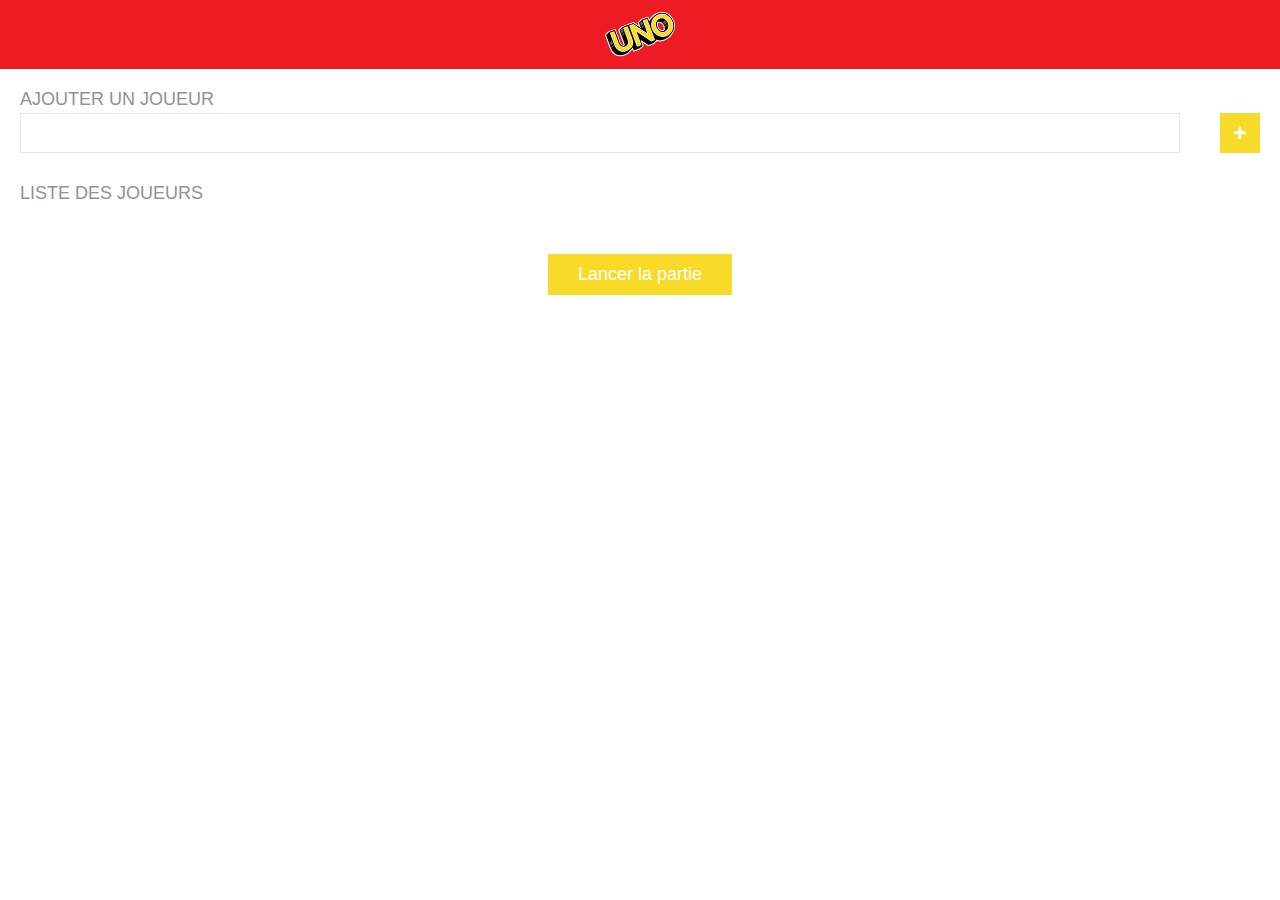
<file: index.html>
<!DOCTYPE html>
<html lang="fr">
<head>
    <meta charset="UTF-8">
    <meta name="viewport" content="width=device-width, initial-scale=1.0">
    <meta http-equiv="X-UA-Compatible" content="ie=edge">
    <title>Team UNO</title>

    <!-- Styles -->
    <link rel="stylesheet" href="https://cdnjs.cloudflare.com/ajax/libs/font-awesome/4.7.0/css/font-awesome.min.css">
    <link rel="stylesheet" href="css/fontello.css">
    <link rel="stylesheet" href="css/style-uno.css">

    <!-- Scripts -->
    <script src="js/jquery-3.2.1.min.js"></script>
    <script src="js/script-uno.js"></script>
</head>
<body>

    <header id="header">
        <img src="image/UNO_Logo.svg" alt="Playing Uno">
    </header>

    <main id="main">

        <div class="add-gamer">
            <form>
                <div class="form">
                    <label for="add-gamer">Ajouter un joueur</label>
                    <input type="text" name="add-gamer" id="add-gamer" />
                    <button type="submit">+</button>
                </div>
            </form>
        </div>

        <div class="list-gamer">
            <div class="title">Liste des joueurs</div>
            <div class="content"></div>
        </div>
        <div class="error"></div>
        <button class="play">Lancer la partie</button>

        <div id="begin-play" style="display: none;">
            <h4><span>0</span> joueurs</h4>
            <div class="content"></div>

            <div class="sortBy" style="display: none;">
                <div class="cross-close">Fermer</div>
                <div class="content"></div>
            </div>

            <div class="error-winner"></div>
            <button class="enter-score">Enregistrer les scores</button>
            <div class="all-button">
                <div class="see_all_options">Afficher toutes les options</div>
                <div class="all_options" style="display: none;">
                    <button class="sort">Trier</button>
                    <button class="maj">Mettre à jour</button>
                    <button class="new-game">Nouvelle partie</button>
                    <button class="add_playeur">Ajouter un joueur</button>
                </div>
                <div class="new_playeurs_to_added" style="display: none;">
                    <input type="text" placeholder="Prénom" id="firstname">
                    <button id="btn_add_new_playeur">Ajouter</button>
                </div>
            </div>

        </div>

    </main>

</body>
</html>
</file>
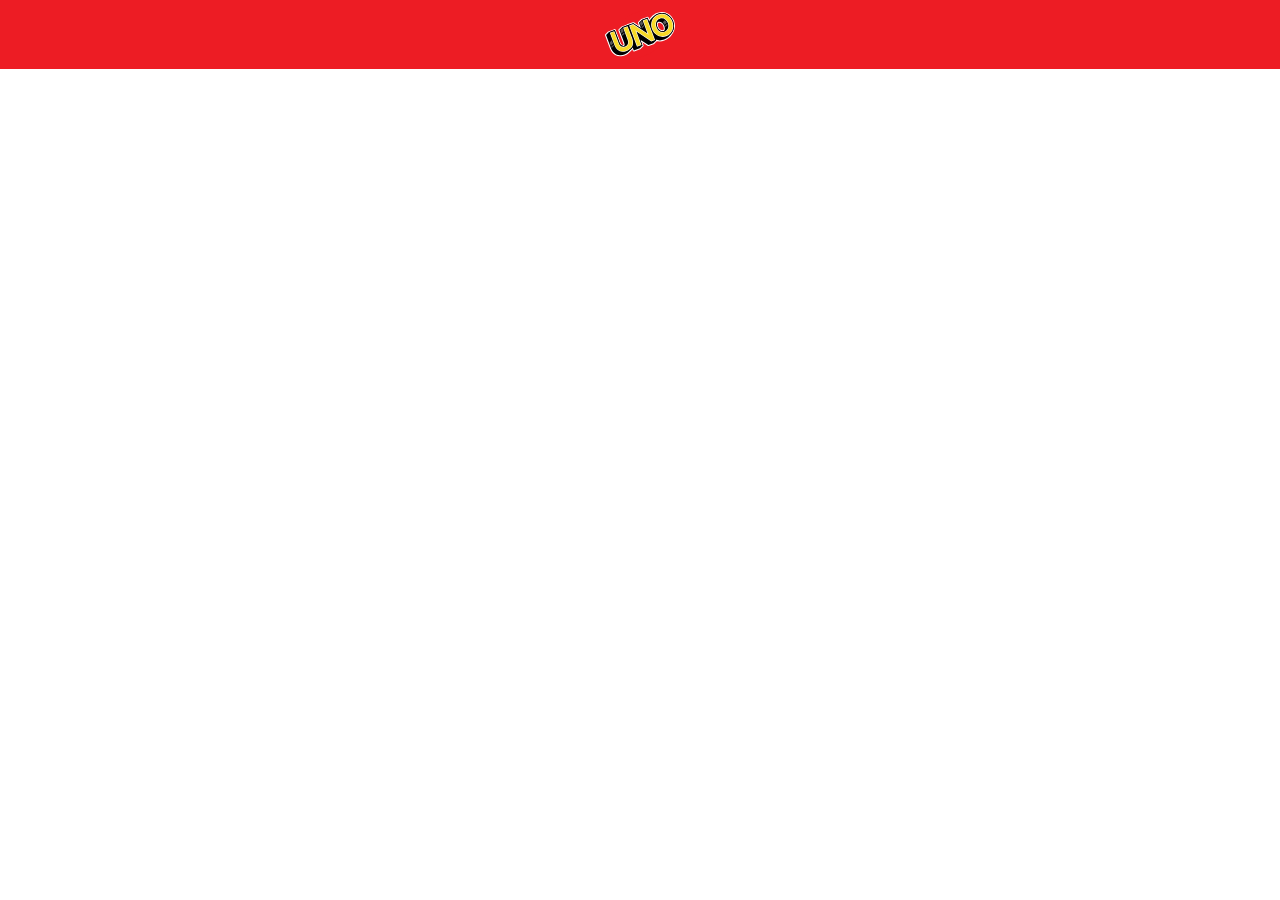
<file: game.html>
<!DOCTYPE html>
<html lang="fr">
<head>
    <meta charset="UTF-8">
    <meta name="viewport" content="width=device-width, initial-scale=1.0">
    <meta http-equiv="X-UA-Compatible" content="ie=edge">
    <title>Team UNO</title>

    <!-- Styles -->
    <link rel="stylesheet" href="https://cdnjs.cloudflare.com/ajax/libs/font-awesome/4.7.0/css/font-awesome.min.css">
    <link rel="stylesheet" href="css/fontello.css">
    <link rel="stylesheet" href="css/style-uno.css">

    <!-- Scripts -->
    <script src="js/jquery-3.2.1.min.js"></script>
    <script src="js/script-uno.js"></script>
</head>
<body>

<header id="header">
    <img src="image/UNO_Logo.svg" alt="Playing Uno">
</header>

<main id="main">

    <div id="begin-play" style="display: none;">
        <div class="content"></div>

        <div class="sortBy" style="display: none;">
            <div class="cross-close">Fermer</div>
            <div class="content"></div>
        </div>

        <div class="error-winner"></div>
        <button class="enter-score">Enregistrer les scores</button>
        <div class="all-button">
            <button class="sort">Trier</button>
            <button class="maj">Mettre à jour</button>
            <button class="new-game">Nouvelle partie</button>
        </div>

    </div>

</main>

</body>
</html>
</file>
<file: css/fontello.css>
@font-face {
  font-family: 'fontello';
  src: url('../font/fontello.eot?44410120');
  src: url('../font/fontello.eot?44410120#iefix') format('embedded-opentype'),
       url('../font/fontello.woff2?44410120') format('woff2'),
       url('../font/fontello.woff?44410120') format('woff'),
       url('../font/fontello.ttf?44410120') format('truetype'),
       url('../font/fontello.svg?44410120#fontello') format('svg');
  font-weight: normal;
  font-style: normal;
}
/* Chrome hack: SVG is rendered more smooth in Windozze. 100% magic, uncomment if you need it. */
/* Note, that will break hinting! In other OS-es font will be not as sharp as it could be */
/*
@media screen and (-webkit-min-device-pixel-ratio:0) {
  @font-face {
    font-family: 'fontello';
    src: url('../font/fontello.svg?44410120#fontello') format('svg');
  }
}
*/
 
 [class^="icon-"]:before, [class*=" icon-"]:before {
  font-family: "fontello";
  font-style: normal;
  font-weight: normal;
  speak: none;
 
  display: inline-block;
  text-decoration: inherit;
  width: 1em;
  margin-right: .2em;
  text-align: center;
  /* opacity: .8; */
 
  /* For safety - reset parent styles, that can break glyph codes*/
  font-variant: normal;
  text-transform: none;
 
  /* fix buttons height, for twitter bootstrap */
  line-height: 1em;
 
  /* Animation center compensation - margins should be symmetric */
  /* remove if not needed */
  margin-left: .2em;
 
  /* you can be more comfortable with increased icons size */
  /* font-size: 120%; */
 
  /* Font smoothing. That was taken from TWBS */
  -webkit-font-smoothing: antialiased;
  -moz-osx-font-smoothing: grayscale;
 
  /* Uncomment for 3D effect */
  /* text-shadow: 1px 1px 1px rgba(127, 127, 127, 0.3); */
}
 
.icon-cancel-circled:before { content: '\e800'; } /* '' */
.icon-crown:before { content: '\e844'; } /* '' */
</file>
<file: css/style-uno.css>
* {
  box-sizing: border-box; }

body {
  margin: 0;
  font-family: 'calibri', 'Arial', 'SansSerif'; }
  body .form {
    display: flex;
    justify-content: space-between;
    flex-wrap: wrap; }
    body .form label {
      margin-bottom: 3px;
      font-size: 18px;
      color: #929292;
      text-transform: uppercase;
      display: block;
      width: 100%; }
    body .form input {
      padding: 10px;
      border: 1px solid #e4e4e4;
      width: calc(100% - 80px);
      font-size: 16px; }
    body .form button {
      background: #f8da28;
      border: none;
      height: 40px;
      color: white;
      font-weight: bold;
      font-size: 23px;
      width: 40px;
      text-align: center;
      padding: 0; }
  body #header {
    display: flex;
    align-items: center;
    justify-content: center;
    background: #ed1c24; }
    body #header img {
      max-width: 70px;
      margin: 10px 0; }
  body #main {
    padding: 20px; }
    body #main .error, body #main .error-winner {
      color: red;
      text-align: center;
      margin-top: 20px; }
    body #main .error-winner {
      margin-bottom: 20px; }
    body #main .add-gamer {
      margin-bottom: 30px; }
    body #main .list-gamer .title {
      margin-bottom: 3px;
      font-size: 18px;
      color: #929292;
      text-transform: uppercase;
      display: block; }
    body #main .list-gamer .content .player {
      display: flex;
      align-items: center;
      margin-bottom: 10px; }
      body #main .list-gamer .content .player .delete {
        border: none;
        width: 30px;
        height: 30px;
        border-radius: 50%;
        font-size: 33px;
        margin-right: 10px;
        display: flex;
        align-items: center;
        justify-content: center;
        padding: 0;
        background: none;
        color: #ed1c24; }
    body #main .play, body #main .enter-score {
      background: #f8da28;
      color: white;
      border: none;
      padding: 10px 30px;
      font-size: 18px;
      margin-top: 30px;
      position: relative;
      left: 50%;
      transform: translateX(-50%); }
    body #main .enter-score {
      background: #ed1c24;
      width: 100%;
      margin-top: 0; }
    body #main .all-button {
      display: flex;
      justify-content: space-between;
      flex-wrap: wrap; }
      body #main .all-button .see_all_options {
        width: 100%;
        background: #f1f1f1;
        border: 1px solid #d6d6d6;
        margin-top: 20px;
        text-align: center;
        padding: 10px; }
      body #main .all-button .all_options {
        width: 100%;
        display: flex;
        justify-content: space-between;
        flex-wrap: wrap;
        background: #f1f1f1;
        border: 1px solid #d6d6d6;
        padding: 10px;
        border-top: none; }
        body #main .all-button .all_options button {
          background: #f8da28;
          color: white;
          border: none;
          padding: 10px 4px;
          font-size: 18px;
          width: 48%;
          margin-bottom: 10px; }
          body #main .all-button .all_options button:nth-child(3), body #main .all-button .all_options button:nth-child(4) {
            margin-bottom: 0; }
          body #main .all-button .all_options button.sort {
            background: #464646; }
          body #main .all-button .all_options button.maj {
            background: #9a9a9a; }
          body #main .all-button .all_options button.add_playeur {
            background: #ec7303; }
      body #main .all-button .new_playeurs_to_added {
        width: 100%;
        display: flex;
        justify-content: space-between;
        flex-wrap: wrap;
        background: #f1f1f1;
        border: 1px solid #d6d6d6;
        padding: 10px;
        border-top: none; }
        body #main .all-button .new_playeurs_to_added input {
          font-size: 16px;
          border-radius: 0; }
          body #main .all-button .new_playeurs_to_added input#firstname {
            width: 73%; }
          body #main .all-button .new_playeurs_to_added input#score {
            width: 20%; }
        body #main .all-button .new_playeurs_to_added button {
          width: 23%;
          background: #ed1c24;
          border: none;
          color: white;
          font-size: 16px; }
    body #main #begin-play {
      background: white;
      position: fixed;
      top: 0;
      left: 0;
      width: 100%;
      height: 100%;
      padding: 20px;
      box-sizing: border-box;
      overflow: auto; }
      body #main #begin-play h4 {
        margin-top: 0;
        text-align: center;
        font-weight: 100; }
        body #main #begin-play h4 span {
          font-weight: bold; }
      body #main #begin-play .sortBy {
        background: #f1f1f1;
        position: fixed;
        top: 0;
        left: 0;
        z-index: 10;
        padding: 50px 20px 20px;
        box-sizing: border-box;
        width: 100%;
        height: 100%; }
        body #main #begin-play .sortBy .cross-close {
          position: absolute;
          top: 0;
          left: 0;
          background: #9e9e9e;
          width: 100%;
          padding: 6px 0;
          text-align: center;
          text-transform: uppercase;
          font-weight: bold;
          color: white;
          font-size: 22px; }
        body #main #begin-play .sortBy .sort-user {
          display: flex;
          justify-content: space-between;
          align-items: center;
          padding: 4px 12px;
          border-bottom: 1px solid gainsboro; }
          body #main #begin-play .sortBy .sort-user .sort-classement {
            font-weight: bold;
            font-size: 22px; }
            body #main #begin-play .sortBy .sort-user .sort-classement > span {
              font-weight: normal;
              font-size: 15px;
              position: relative;
              top: -6px;
              left: 2px; }
      body #main #begin-play > .content {
        padding: 0 20px;
        position: relative;
        left: 20px;
        display: flex;
        flex-wrap: wrap; }
        body #main #begin-play > .content .user {
          display: flex;
          justify-content: space-between;
          flex-wrap: wrap;
          align-items: center;
          border: 1px solid #dedddd;
          padding: 9px;
          border-radius: 2px;
          margin-bottom: 10px;
          position: relative;
          width: 100%; }
          body #main #begin-play > .content .user.the-winner .win {
            color: #ed1c24; }
          body #main #begin-play > .content .user .win {
            position: absolute;
            top: 50%;
            left: -45px;
            transform: translateY(-50%);
            display: flex;
            align-items: center;
            justify-content: center;
            color: #d6d6d6;
            font-size: 22px; }
            body #main #begin-play > .content .user .win input {
              appearance: none;
              -webkit-appearance: none;
              background-color: transparent;
              border: none;
              width: 25px;
              height: 27px;
              position: absolute;
              margin: 0; }
          body #main #begin-play > .content .user .name {
            font-weight: bold; }
            body #main #begin-play > .content .user .name .winner {
              margin-left: 5px; }
              body #main #begin-play > .content .user .name .winner span {
                background: #ed1c24;
                width: 7px;
                height: 7px;
                display: inline-block;
                position: relative;
                border-radius: 50%;
                margin-left: 5px; }
          body #main #begin-play > .content .user .points {
            display: flex;
            align-items: center;
            justify-content: flex-end; }
            body #main #begin-play > .content .user .points input {
              background: #f1f1f1;
              width: 40px;
              border: none;
              padding: 3px 4px 0px;
              margin-right: 10px;
              font-size: 16px; }
            body #main #begin-play > .content .user .points span {
              background: #f8da27;
              padding: 0 5px;
              width: 35px;
              display: inline-block;
              text-align: center;
              margin-right: 5px; }
          body #main #begin-play > .content .user .historique {
            width: 100%;
            font-size: 12px; }

/*# sourceMappingURL=style-uno.css.map */
</file>
